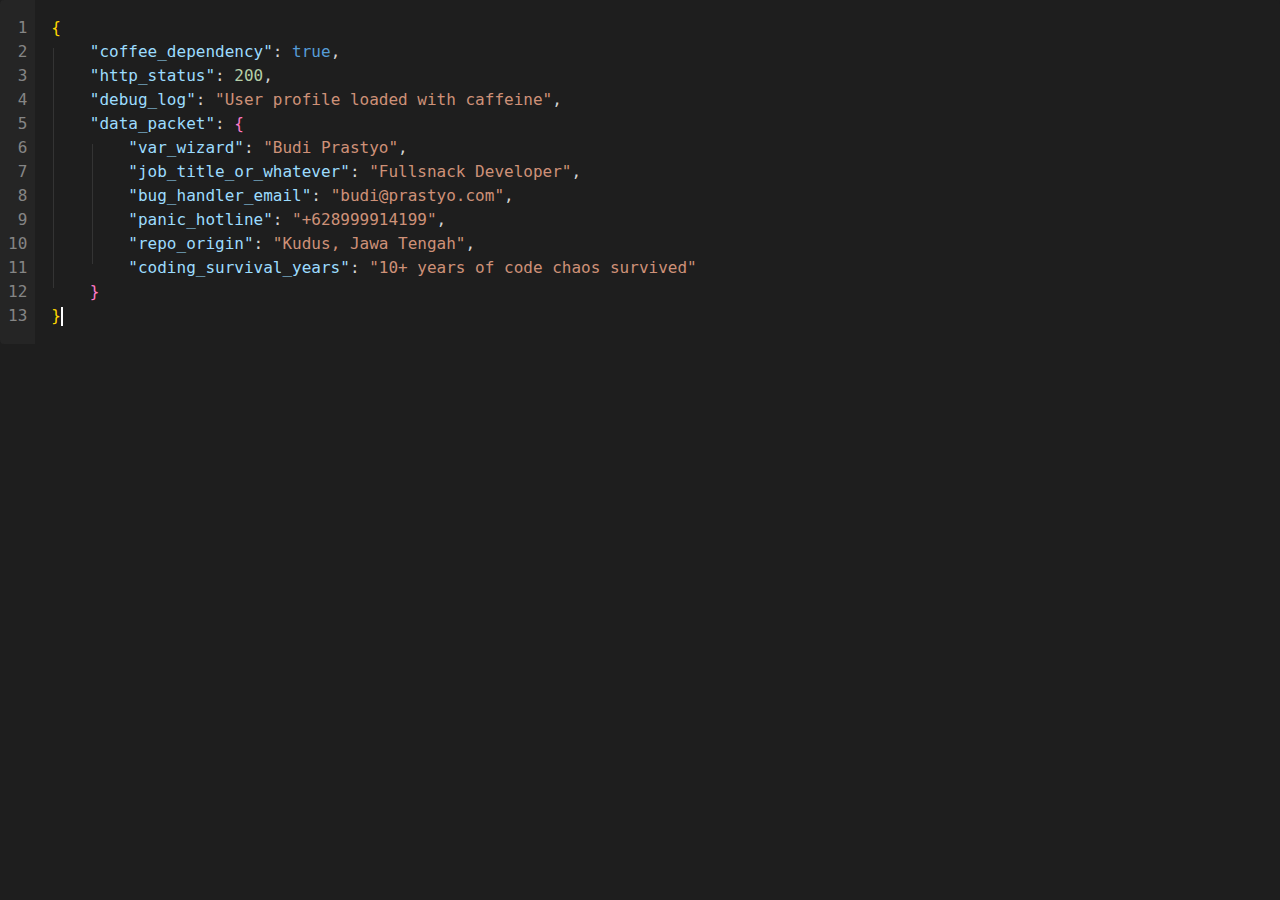
<file: index.html>
<!DOCTYPE html>
<html>
<head>
<title>Budi Prastyo</title>
<meta name="viewport" content="width=device-width,initial-scale=1">
<style>
body {
    background-color: #1e1e1e;
    color: #d4d4d4;
    font-family: 'Consolas', 'Monaco', monospace;
    margin: 0;
}
.code-container {
    display: flex;
    background-color: #1e1e1e;
    border-radius: 4px;
    overflow-x: auto;
    white-space: nowrap;
    min-width: 100%;
}
.line-numbers {
    padding: 1em .5em;
    text-align: right;
    background-color: #252525;
    color: #858585;
    user-select: none;
    flex-shrink: 0;
}
.line-number {
    display: block;
    line-height: 1.5;
    height: 1.5em;
}
.code-content {
    padding: 1em;
    flex-grow: 1;
    position: relative;
    min-width: min-content;
}
.string { color: #ce9178; }
.number { color: #b5cea8; }
.boolean { color: #569cd6; }
.null { color: #569cd6; }
.key { color: #9cdcfe; }
.bracket-l1 { color: #ffd700; }
.bracket-l2 { color: #ff79c6; }
.bracket-l3 { color: #50fa7b; }
.indent-1 { margin-left: 4ch; }
.indent-2 { margin-left: 8ch; }
.line-guide-l1 {
    position: absolute;
    left: calc(1em + 2px);
    top: calc(1.5em * 2);
    height: calc(1.5em * 10);
    width: 1px;
    background-color: rgba(255,255,255,.1);
}
.line-guide-l2 {
    position: absolute;
    left: calc(1em + 4ch + 2px);
    top: calc(1.5em * 6);
    height: calc(1.5em * 5);
    width: 1px;
    background-color: rgba(255,255,255,.1);
}
.line {
    display: block;
    line-height: 1.5;
    height: 1.5em;
    white-space: nowrap;
}
.last-line {
    display: flex;
    align-items: center;
    height: 1.5em;
    line-height: 1.5;
}
.cursor {
    display: inline-block;
    width: 2px;
    height: 1.2em;
    background-color: #fff;
    animation: blink 1s step-end infinite;
    vertical-align: middle;
}
@keyframes blink {
    0% { opacity: 1; }
    50% { opacity: 0; }
}
</style>
</head>
<body>
<div class="code-container">
    <div class="line-numbers">
        <span class="line-number">1</span>
        <span class="line-number">2</span>
        <span class="line-number">3</span>
        <span class="line-number">4</span>
        <span class="line-number">5</span>
        <span class="line-number">6</span>
        <span class="line-number">7</span>
        <span class="line-number">8</span>
        <span class="line-number">9</span>
        <span class="line-number">10</span>
        <span class="line-number">11</span>
        <span class="line-number">12</span>
        <span class="line-number">13</span>
    </div>
    <div class="code-content">
        <div class="line-guide-l1"></div>
        <div class="line-guide-l2"></div>
        <span class="line"><span class="bracket-l1">{</span></span>
        <span class="line indent-1"><span class="key">"coffee_dependency"</span>: <span class="boolean">true</span>,</span>
        <span class="line indent-1"><span class="key">"http_status"</span>: <span class="number">200</span>,</span>
        <span class="line indent-1"><span class="key">"debug_log"</span>: <span class="string">"User profile loaded with caffeine"</span>,</span>
        <span class="line indent-1"><span class="key">"data_packet"</span>: <span class="bracket-l2">{</span></span>
        <span class="line indent-2"><span class="key">"var_wizard"</span>: <span class="string">"Budi Prastyo"</span>,</span>
        <span class="line indent-2"><span class="key">"job_title_or_whatever"</span>: <span class="string">"Fullsnack Developer"</span>,</span>
        <span class="line indent-2"><span class="key">"bug_handler_email"</span>: <span class="string">"budi@prastyo.com"</span>,</span>
        <span class="line indent-2"><span class="key">"panic_hotline"</span>: <span class="string">"+628999914199"</span>,</span>
        <span class="line indent-2"><span class="key">"repo_origin"</span>: <span class="string">"Kudus, Jawa Tengah"</span>,</span>
        <span class="line indent-2"><span class="key">"coding_survival_years"</span>: <span class="string">"10+ years of code chaos survived"</span></span>
        <span class="line indent-1"><span class="bracket-l2">}</span></span>
        <span class="line"><span class="bracket-l1">}</span><span class="cursor"></span></span>
    </div>
</div>
</body>
</html>
</file>
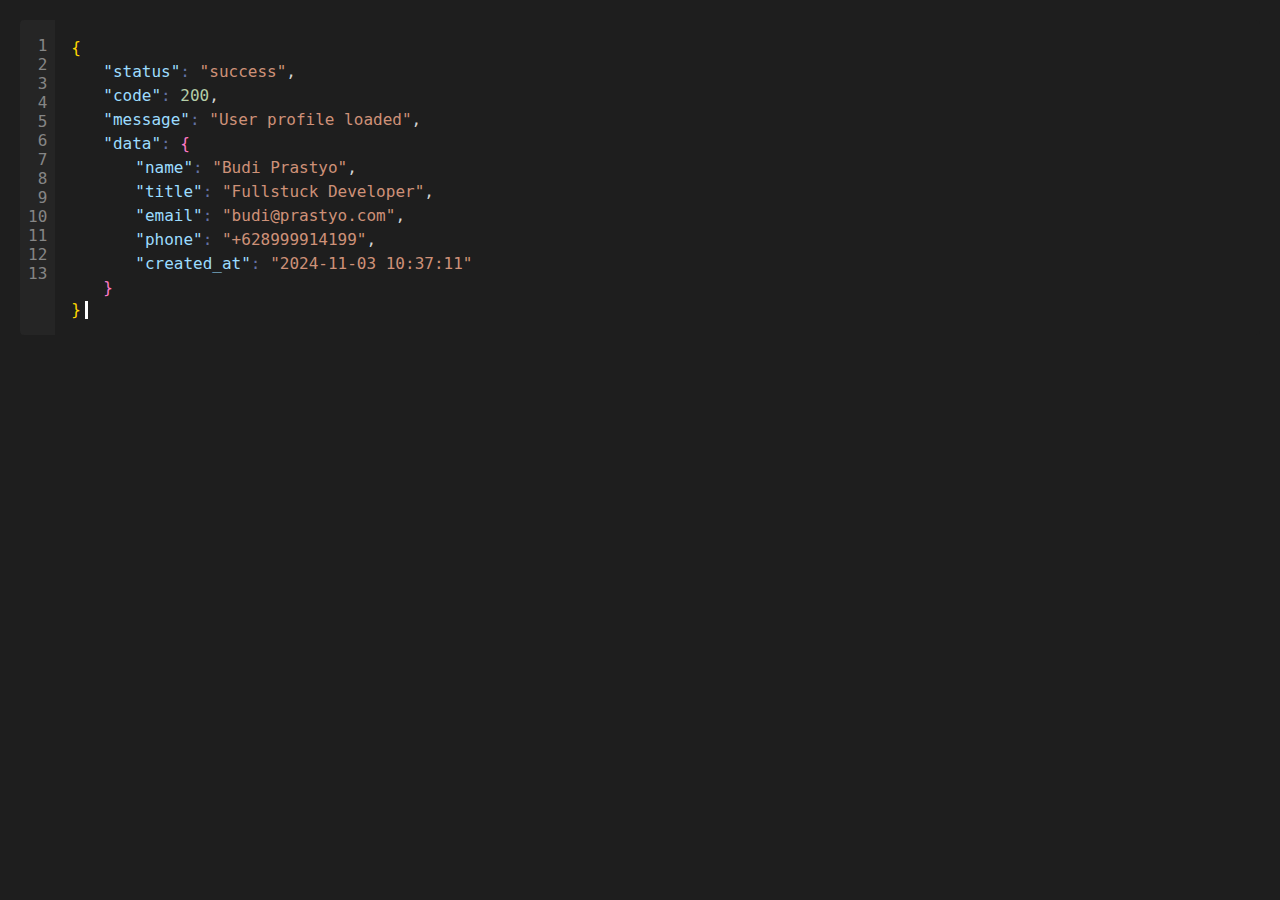
<file: test.html>
<!DOCTYPE html>
<html>
<head>
    <style>
        body {
            background-color: #1e1e1e;
            color: #d4d4d4;
            font-family: 'Consolas', 'Monaco', monospace;
            padding: 20px;
            margin: 0;
        }
        
        .code-container {
            display: flex;
            background-color: #1e1e1e;
            border-radius: 4px;
            overflow: hidden;
        }
        
        .line-numbers {
            padding: 1em 0.5em;
            text-align: right;
            background-color: #252525;
            color: #858585;
            user-select: none;
        }
        
        .code-content {
            padding: 1em;
            flex-grow: 1;
            position: relative;
        }
        
        .string { color: #ce9178; }
        .number { color: #b5cea8; }
        .boolean { color: #569cd6; }
        .null { color: #569cd6; }
        .key { color: #9cdcfe; }
        .bracket-l1 { color: #ffd700; }
        .bracket-l2 { color: #ff79c6; }
        .bracket-l3 { color: #50fa7b; }
        .colon { color: #6272a4; }

        /* Indentasi dengan CSS */
        .indent-1 {
            padding-left: 2em;
            display: block;
        }
        .indent-2 {
            padding-left: 4em;
            display: block;
        }

        /* Line styling */
        .line {
            display: block;
            line-height: 1.5;
        }

        /* Animasi Cursor */
        .last-line {
            display: flex;
            align-items: center;
        }

        .cursor {
            display: inline-block;
            width: 3px;
            height: 18px;
            background-color: #fff;
            margin-left: 4px;
            animation: blink 1s step-end infinite;
        }

        @keyframes blink {
            0% { opacity: 1; }
            50% { opacity: 0; }
        }
    </style>
</head>
<body>
    <div class="code-container">
        <div class="line-numbers">
            1<br>2<br>3<br>4<br>5<br>6<br>7<br>8<br>9<br>10<br>11<br>12<br>13
        </div>
        <div class="code-content">
            <span class="line"><span class="bracket-l1">{</span></span>
            <span class="line indent-1"><span class="key">"status"</span><span class="colon">:</span> <span class="string">"success"</span>,</span>
            <span class="line indent-1"><span class="key">"code"</span><span class="colon">:</span> <span class="number">200</span>,</span>
            <span class="line indent-1"><span class="key">"message"</span><span class="colon">:</span> <span class="string">"User profile loaded"</span>,</span>
            <span class="line indent-1"><span class="key">"data"</span><span class="colon">:</span> <span class="bracket-l2">{</span></span>
            <span class="line indent-2"><span class="key">"name"</span><span class="colon">:</span> <span class="string">"Budi Prastyo"</span>,</span>
            <span class="line indent-2"><span class="key">"title"</span><span class="colon">:</span> <span class="string">"Fullstuck Developer"</span>,</span>
            <span class="line indent-2"><span class="key">"email"</span><span class="colon">:</span> <span class="string">"budi@prastyo.com"</span>,</span>
            <span class="line indent-2"><span class="key">"phone"</span><span class="colon">:</span> <span class="string">"+628999914199"</span>,</span>
            <span class="line indent-2"><span class="key">"created_at"</span><span class="colon">:</span> <span class="string">"2024-11-03 10:37:11"</span></span>
            <span class="line indent-1"><span class="bracket-l2">}</span></span>
            <div class="last-line"><span class="bracket-l1">}</span><span class="cursor"></span></div>
        </div>
    </div>
</body>
</html>
</file>
